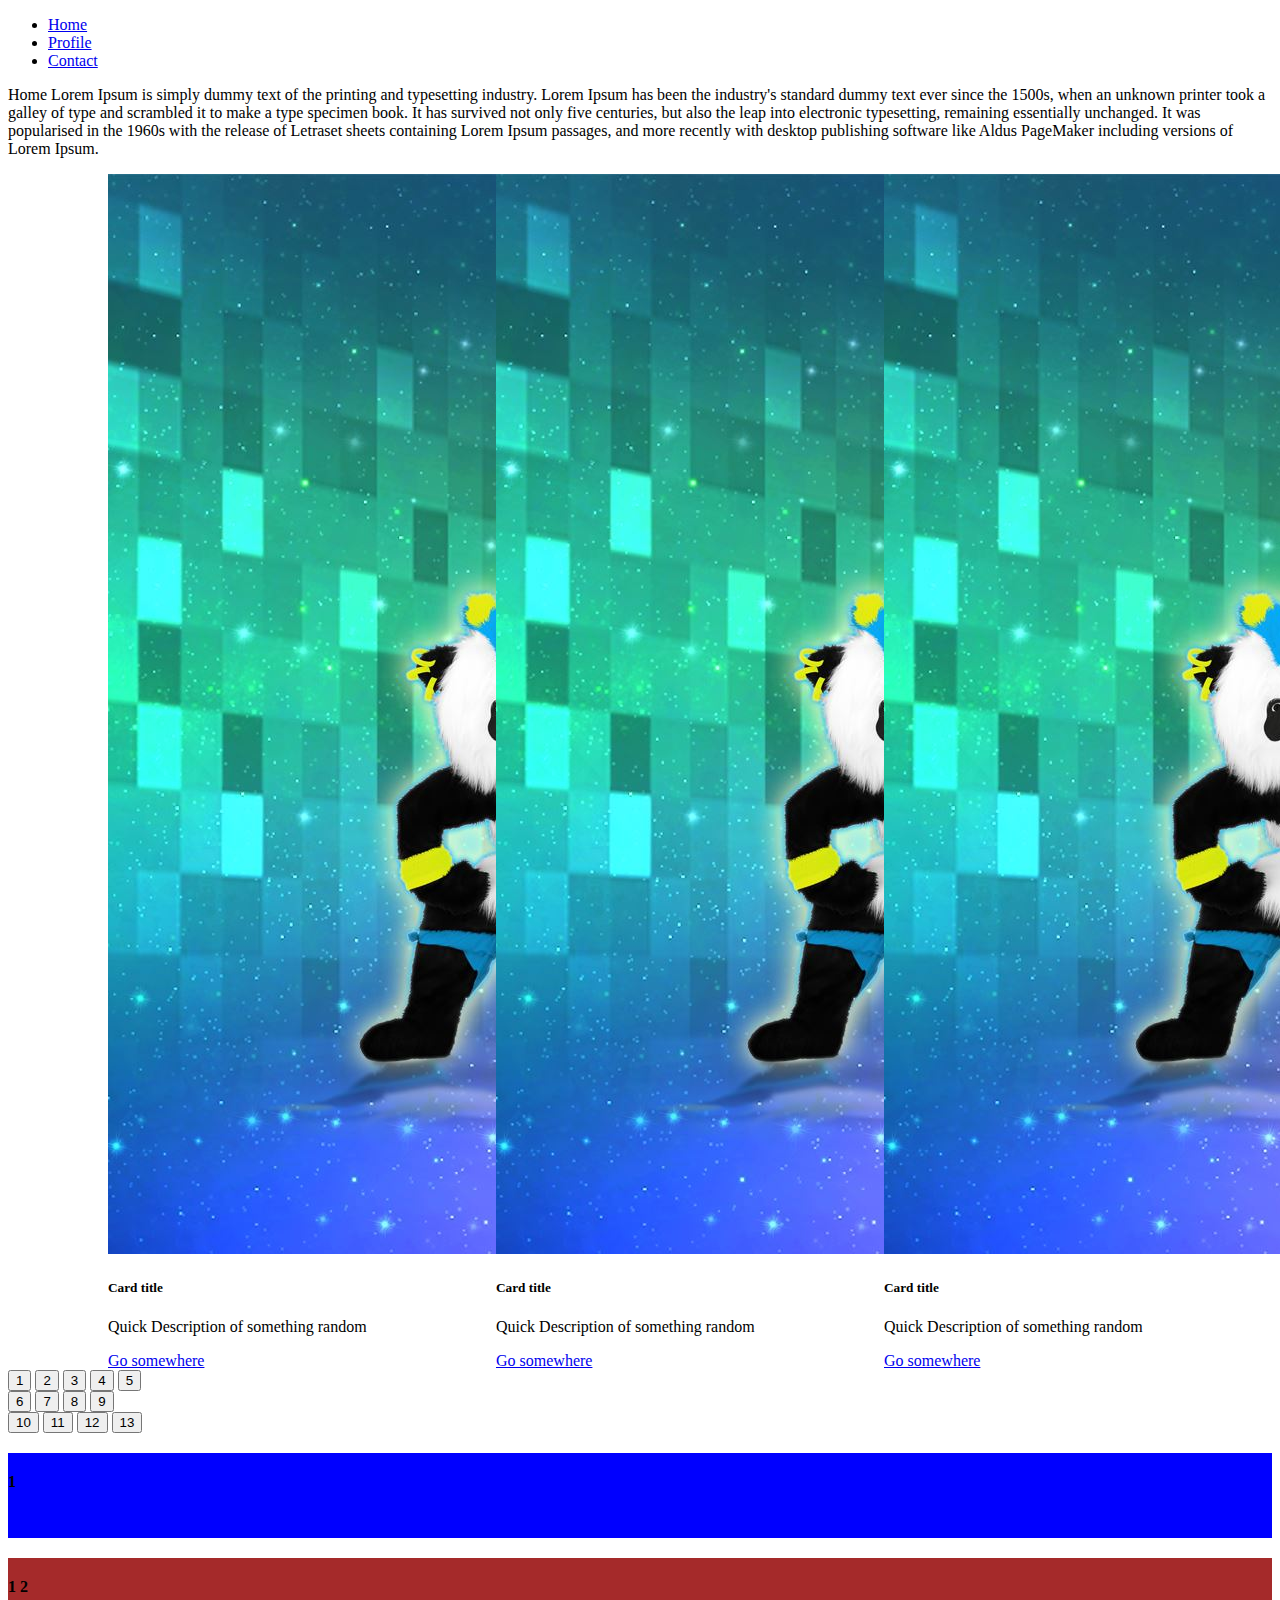
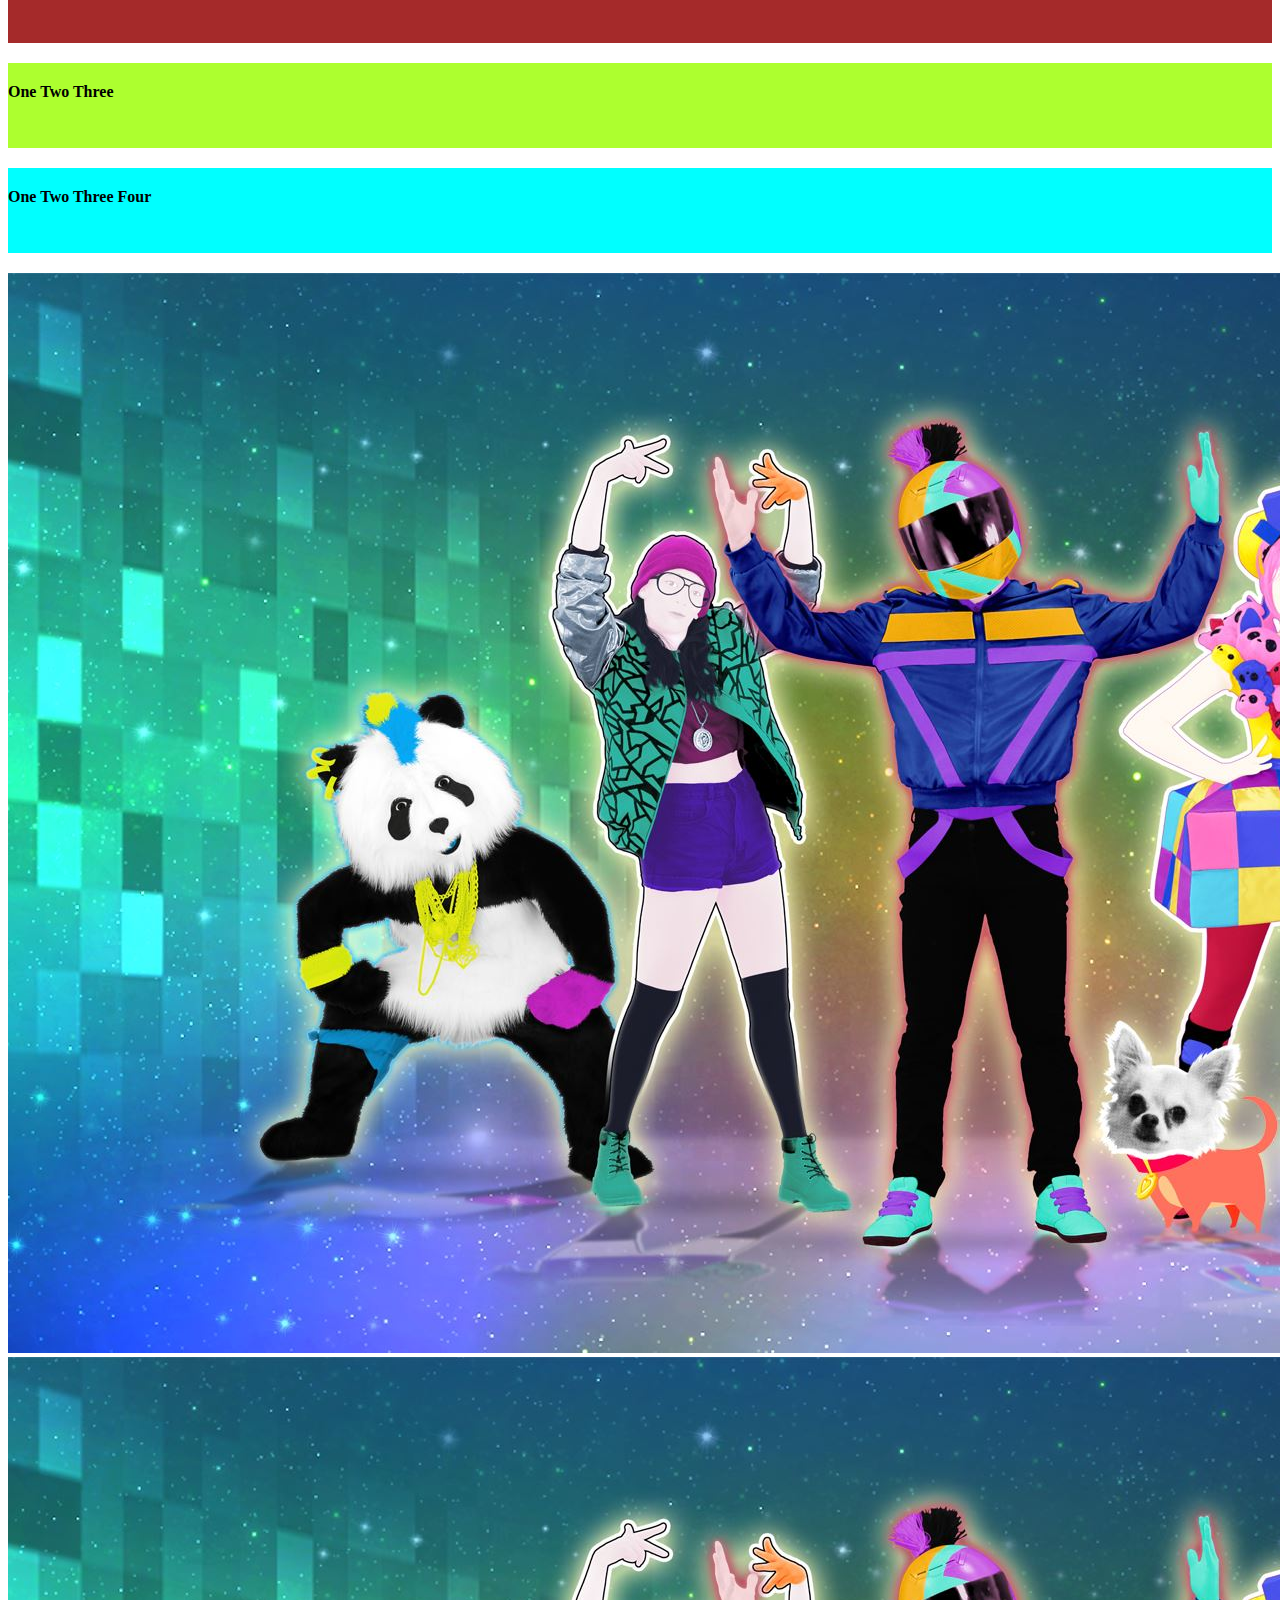
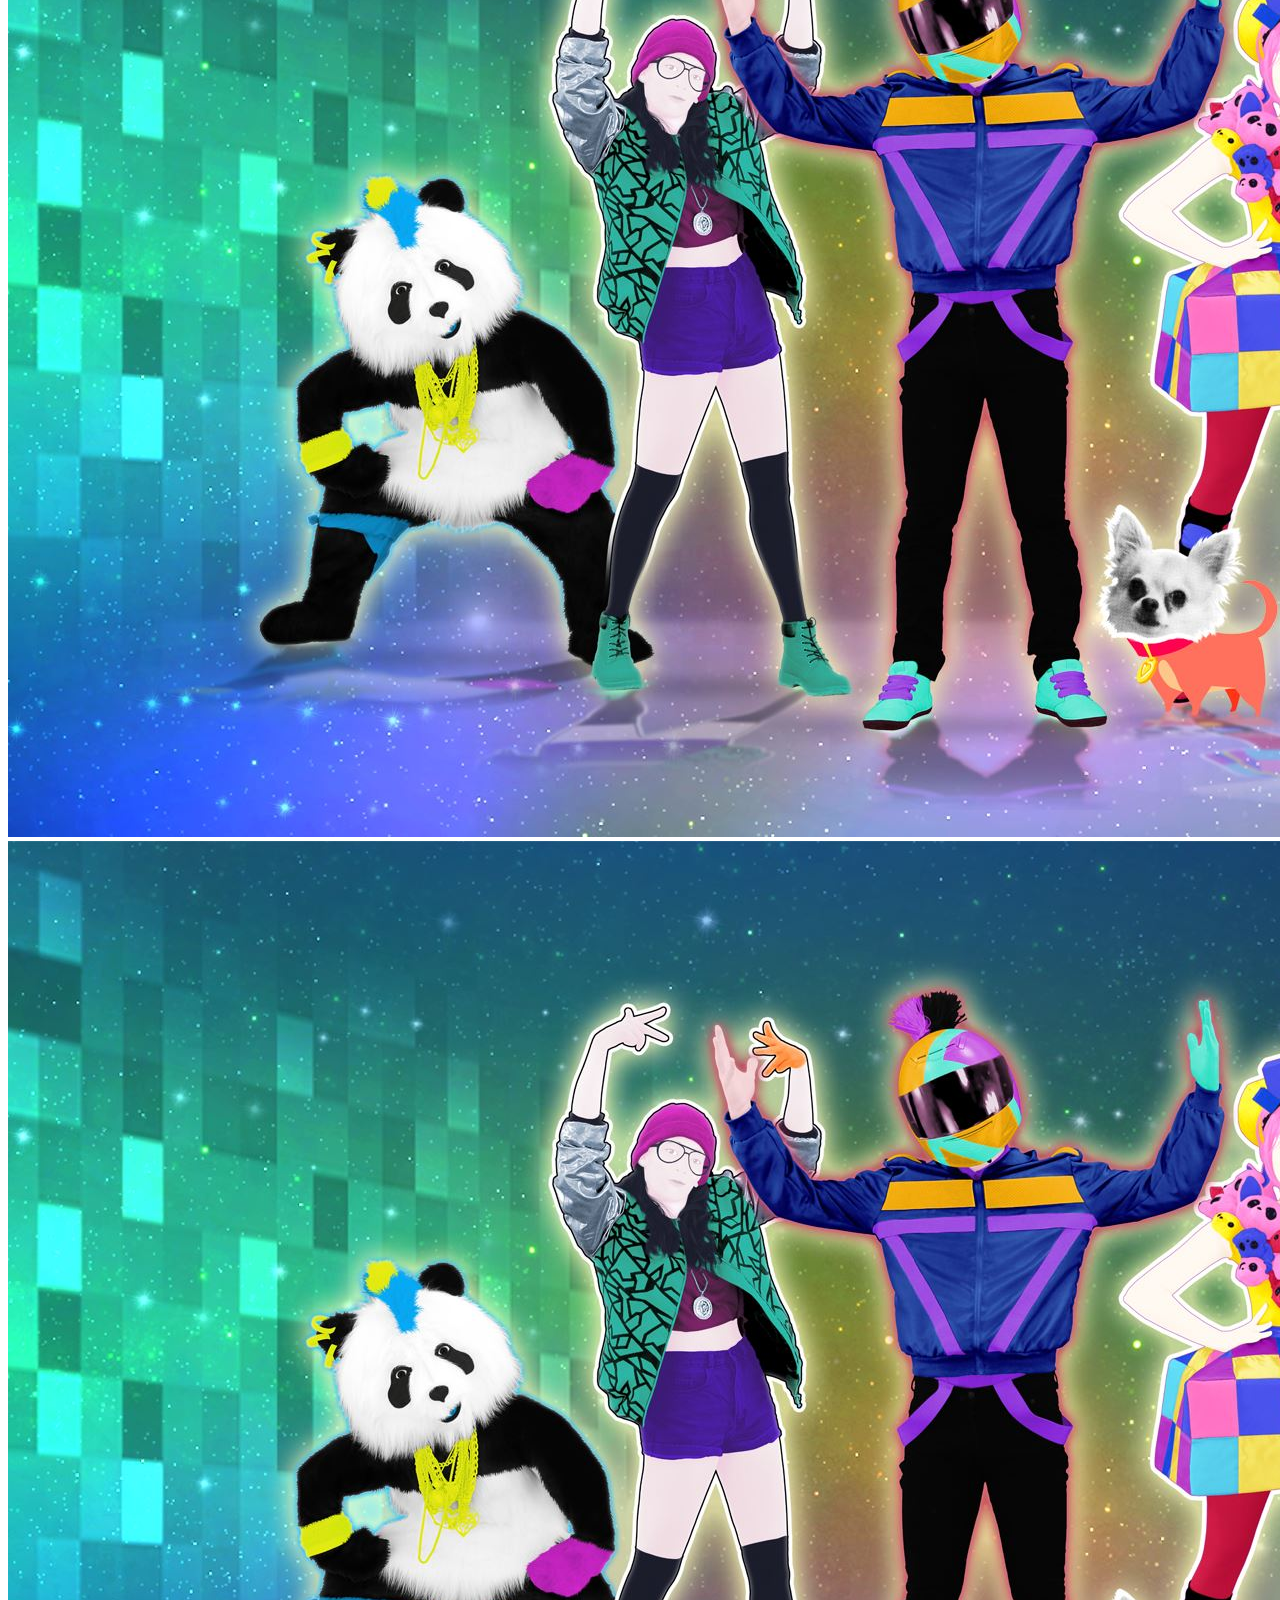
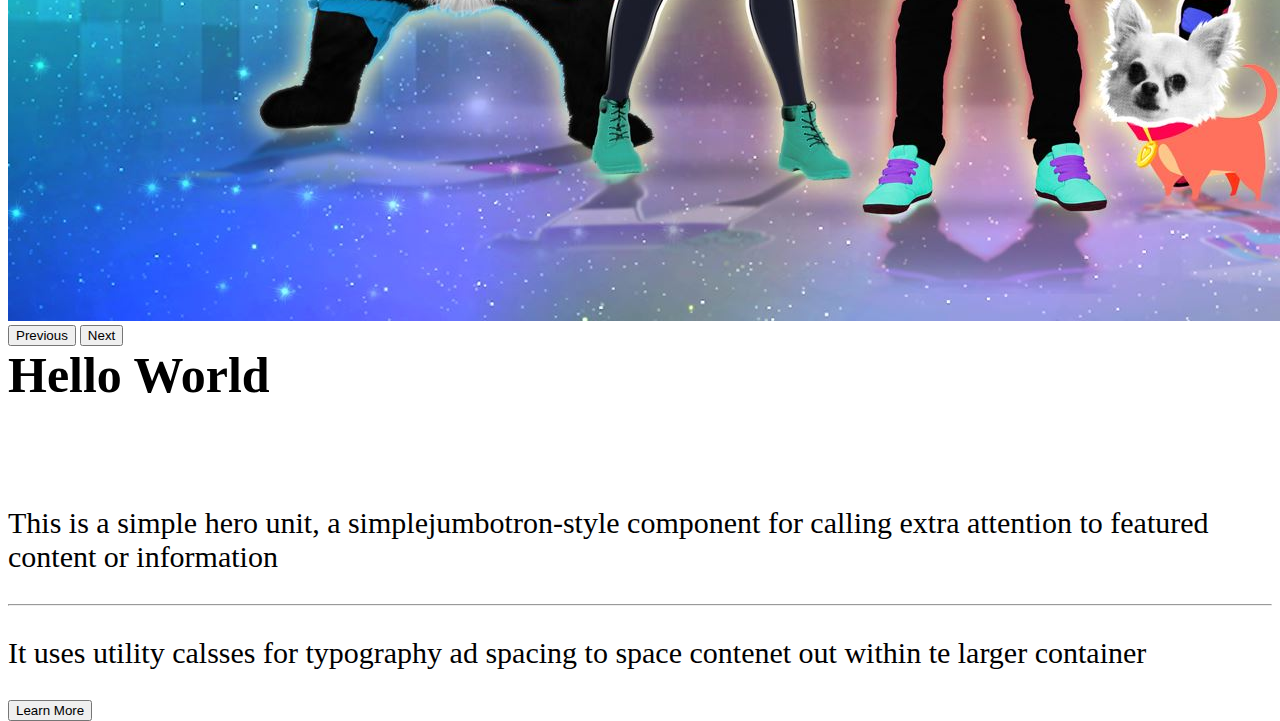
<file: index.html>
<!DOCTYPE html>
<html lang="en">

<head>
  <meta charset="utf-8" />
  <meta name="viewport" content="width=device-width, initial-scale=1" />
  <title>Bootstrap Quiz</title>
  <link rel="stylesheet" href="./Styles/Styles.css" />
  <link href="https://cdn.jsdelivr.net/npm/bootstrap@5.3.2/dist/css/bootstrap.min.css" rel="stylesheet"
    integrity="sha384-T3c6CoIi6uLrA9TneNEoa7RxnatzjcDSCmG1MXxSR1GAsXEV/Dwwykc2MPK8M2HN" crossorigin="anonymous" />
</head>

<body>
  <!-- <div class="row">
            <div class="d-flex justify-content-center">
            <div class="col-4 d-flex justify-content-center align-items-center titleHeader">
                <h1>Bootstrap Mini Quiz</h1>
            </div>
        </div>
    </div> -->


  <ul class="nav nav-tabs">
    <li class="nav-item">
      <a class="nav-link active" aria-current="page" href="#">Home</a>
    </li>
    <li class="nav-item">
      <a class="nav-link" href="./pages/page2.HTML">Profile</a>
    </li>
    <li class="nav-item">
      <a class="nav-link" href="./pages/page3.HTML">Contact</a>
    </li>
    
  </ul>

  <p>Home Lorem Ipsum is simply dummy text of the printing and typesetting industry. Lorem Ipsum has been the industry's
    standard dummy text ever since the 1500s, when an unknown printer took a galley of type and scrambled it to make a
    type specimen book. It has survived not only five centuries, but also the leap into electronic typesetting,
    remaining essentially unchanged. It was popularised in the 1960s with the release of Letraset sheets containing
    Lorem Ipsum passages, and more recently with desktop publishing software like Aldus PageMaker including versions of
    Lorem Ipsum.</p>

  <div class="row cardSpace">
    <div class="card" style="width: 18rem;">
      <img src="./Assets/JustDance.jpeg" class="card-img-top" alt="...">
      <div class="card-body">
        <h5 class="card-title">Card title</h5>
        <p class="card-text">Quick Description of something random</p>
        <a href="#" class="btn btn-primary">Go somewhere</a>
      </div>
    </div>

    <div class="card" style="width: 18rem;">
      <img src="./Assets/JustDance.jpeg" class="card-img-top" alt="...">
      <div class="card-body">
        <h5 class="card-title">Card title</h5>
        <p class="card-text">Quick Description of something random</p>
        <a href="#" class="btn btn-primary">Go somewhere</a>
      </div>
    </div>

    <div class="card" style="width: 18rem;">
      <img src="./Assets/JustDance.jpeg" class="card-img-top" alt="...">
      <div class="card-body">
        <h5 class="card-title">Card title</h5>
        <p class="card-text">Quick Description of something random</p>
        <a href="#" class="btn btn-primary">Go somewhere</a>
      </div>
    </div>

  </div>

  <div class="container-flex">

    <div class="row">
      <div class="col-2">
        <button type="button" class="btn btn-secondary m-0">1</button>
        <button type="button" class="btn btn-secondary">2</button>
        <button type="button" class="btn btn-secondary">3</button>
        <button type="button" class="btn btn-secondary">4</button>
        <button type="button" class="btn btn-secondary">5</button>
  
  
      </div>
      <div class="col-2">
        <button type="button" class="btn btn-secondary">6</button>
        <button type="button" class="btn btn-secondary">7</button>
        <button type="button" class="btn btn-secondary">8</button>
        <button type="button" class="btn btn-secondary">9</button>
        
  
  
      </div>
      <div class="col-2">
        <button type="button" class="btn btn-secondary">10</button>
        <button type="button" class="btn btn-secondary">11</button>
        <button type="button" class="btn btn-secondary">12</button>
        <button type="button" class="btn btn-secondary">13</button>

  
  
      </div>
  
  
      <div class="col-6 ">
        <div class="row numBox blue ">
          <strong class="d-flex justify-content-center align-items-center">1</strong>
  
        </div>
        <div class="row numBox brown">
          <strong class="d-flex justify-content-center align-items-center">1 2</strong>
        </div>
        <div class="row numBox green">
          <strong class="d-flex justify-content-center align-items-center"> One Two Three</strong>

        </div>
        <div class="row numBox aqua">
          <strong class="d-flex justify-content-center align-items-center"> One Two Three Four</strong>
        </div>
  
      </div>
  

    </div>
    
  </div>


<div class="container-flex">

  <div class="row">

    <div class="col">
      <div id="carouselExample" class="carousel slide">
        <div class="carousel-inner">
          <div class="carousel-item active">
            <img src="./Assets/JustDance.jpeg" class="d-block w-100" alt="...">
          </div>
          <div class="carousel-item">
            <img src="./Assets/JustDance.jpeg" class="d-block w-100" alt="...">
          </div>
          <div class="carousel-item">
            <img src="./Assets/JustDance.jpeg" class="d-block w-100" alt="...">
          </div>
        </div>
        <button class="carousel-control-prev" type="button" data-bs-target="#carouselExample" data-bs-slide="prev">
          <span class="carousel-control-prev-icon" aria-hidden="true"></span>
          <span class="visually-hidden">Previous</span>
        </button>
        <button class="carousel-control-next" type="button" data-bs-target="#carouselExample" data-bs-slide="next">
          <span class="carousel-control-next-icon" aria-hidden="true"></span>
          <span class="visually-hidden">Next</span>
        </button>
      </div>
    </div>


    <div class="col ">
      <div class="card Box">
        <div class="card-body ">
          <b class="card-title jumboText1">Hello World</b>
          <br>
          <br>
          <br>
          <br>
          <br>
          <p class="card-text jumboText2">This is a simple hero unit, a simplejumbotron-style component for calling extra attention to featured content or information</p>

          <hr>
          <p class="card-text jumboText2"> It uses utility calsses for typography ad spacing to space contenet out within te larger container</p>
          <button type="button" class="btn btn-primary">Learn More</button>

        </div>
      </div>
    </div>


  </div>
</div>


















  <script src="https://cdn.jsdelivr.net/npm/bootstrap@5.3.2/dist/js/bootstrap.bundle.min.js"
    integrity="sha384-C6RzsynM9kWDrMNeT87bh95OGNyZPhcTNXj1NW7RuBCsyN/o0jlpcV8Qyq46cDfL"
    crossorigin="anonymous"></script>
</body>

</html>
</file>
<file: Styles/Styles.css>
.DivColor{
    background-color: blueviolet;
}

.titleHeader{
    height: 200px;
    background-color: #D9D9D9;
}

.cardSpace{
    display: flex;
    justify-content: space-evenly;
}

.numBox{
    width: auto;
    height: 45px;
    padding-top: 20px;
    padding-bottom: 20px;
    margin-top: 20px;
    margin-bottom: 20px;
}

.blue{
    background-color: blue;
}

.brown{
    background-color: brown;
}

.green{
    background-color: greenyellow;
}

.aqua{
    background-color: aqua;
}

.Box{
    width: 100%;
    height: 300px;
}

.jumboText1{
    font-size: 50px;
}
.jumboText2{
    font-size: 30px;
}
</file>
